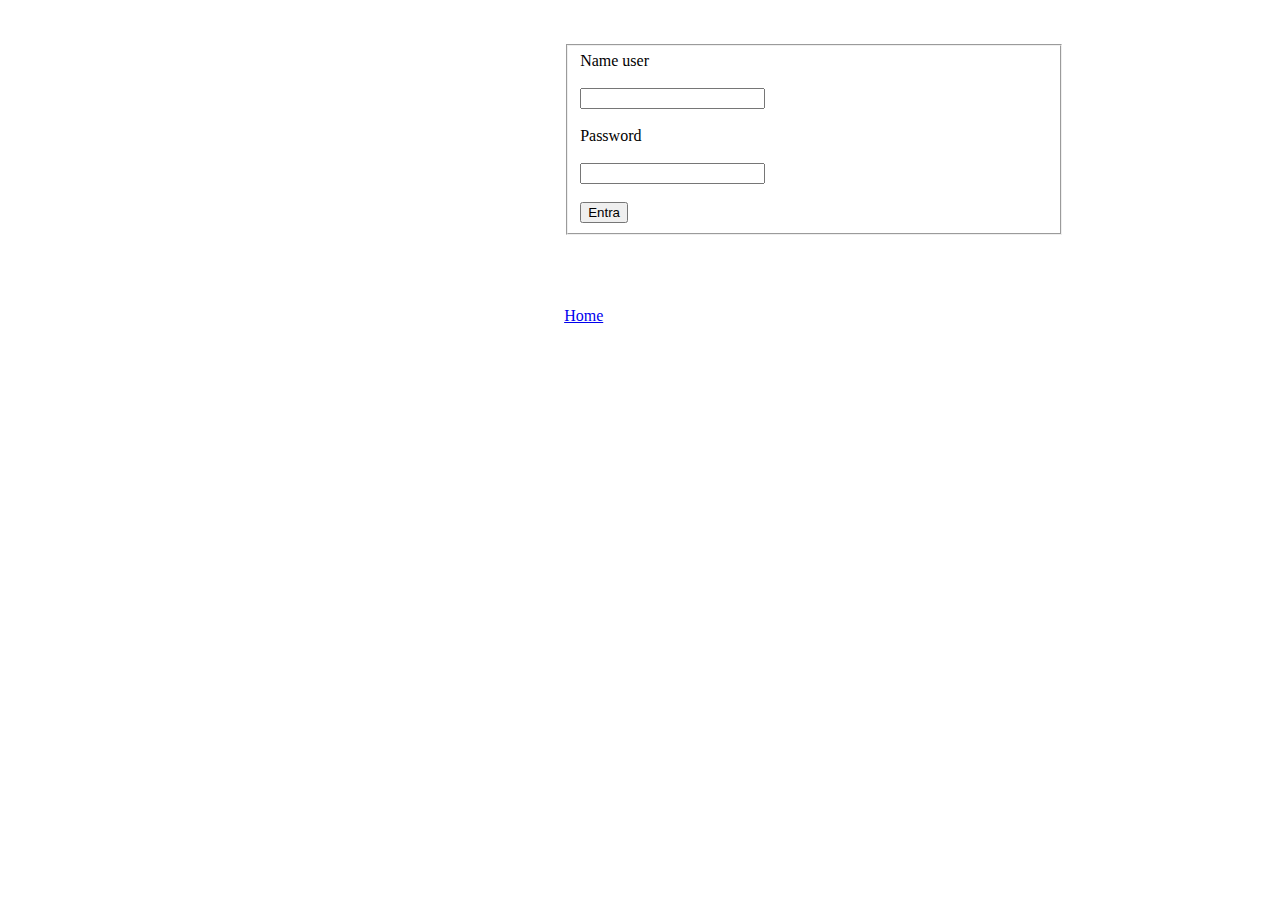
<file: register/login.html>
<!DOCTYPE html>
<html>
	<head>
			<link rel="stylesheet" href="../css/register.css">
			<link rel="stylesheet" href="https://cdn.jsdelivr.net/npm/bootstrap@5.2.3/dist/css/bootstrap.min.css" integrity="sha384-rbsA2VBKQhggwzxH7pPCaAqO46MgnOM80zW1RWuH61DGLwZJEdK2Kadq2F9CUG65" crossorigin="anonymous"><head>
	<body>
    <body>
			<br><br>
        <div class="login">
            <form action="login.php" method="post">
                <fieldset>
                    <label for="username">Name user</label><br><br>
                    <input type="text" name="username" required><br><br>
                    <label for="passwd">Password</label><br><br>
                    <input type="password" name="passwd" required><br><br>
                    <input type="submit" value="Entra">
                </fieldset>
            </form><br><br><br><br>
						<a href="../index.html">Home</a>
        </div>
    </body>
</html>
</file>
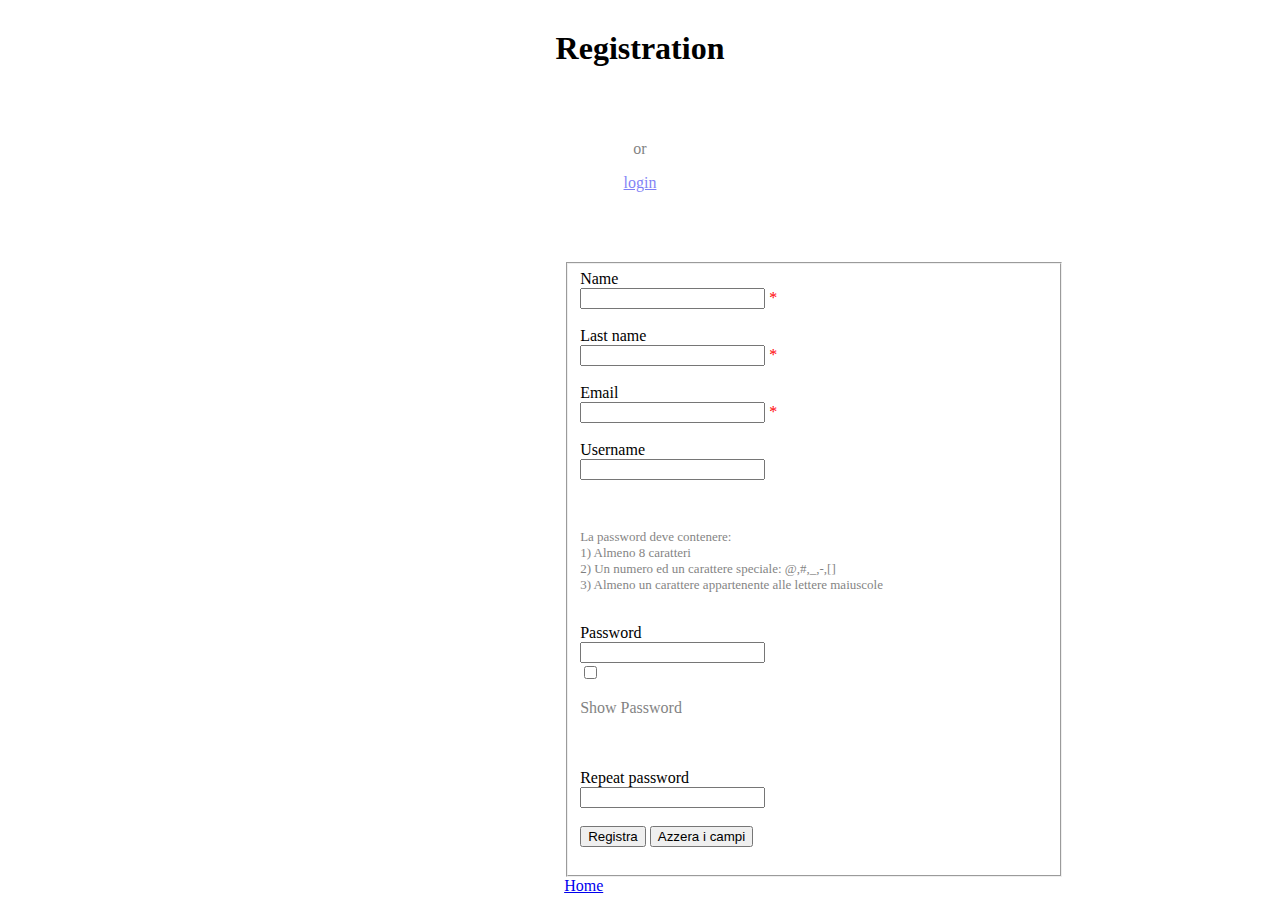
<file: register/register.html>
<!DOCTYPE html>
<html>
    <head>
			<script src="regis.js"></script>
        <link rel="stylesheet" href="../css/register.css">
        <link rel="stylesheet" href="https://cdn.jsdelivr.net/npm/bootstrap@5.2.3/dist/css/bootstrap.min.css" integrity="sha384-rbsA2VBKQhggwzxH7pPCaAqO46MgnOM80zW1RWuH61DGLwZJEdK2Kadq2F9CUG65" crossorigin="anonymous"><head>
    <body>
        <header>
            <h1>Registration</h1><br><br>
						<p>or</p>
						<a href="login.html"><p>login</p></a>
        </header>
        <br><br><br>
        <div class="register">
            <form action="register.php" method="post" name="regis">
                <fieldset>
                    <label for="nome">Name</label><br>
                    <input type="text" name="nome" required><span style="color: red;"> *</span><br><br>
                    <label for="cognome">Last name</label><br>
                    <input type="text" name="cognome" required><span style="color: red;"> *</span><br><br>
                    <label for="email">Email</label><br>
                    <input type="email" name="email" required><span style="color: red;"> *</span><br><br>
                    
                    <label for="username">Username</label><br>
                    <input type="text" name="username" required><br><br>

                    <br>
                    <p style="font-size: small;">
                    La password deve contenere: <br>
                    1) Almeno 8 caratteri<br>
                    2) Un numero ed un carattere speciale: @,#,_,-,[]<br>
										3) Almeno un carattere appartenente alle lettere maiuscole
                    </p>
                    <br>
                    <label for="password">Password</label><br>
                    <input type="password" name="passwd" id="pwd"  required><br>
										<input type="checkbox" onclick="showPass()"><p>Show Password</p><br><br>

                    <label for="ripeti_password">Repeat password</label><br>
                    <input type="password" name="rip_password" required id="pwd2"><br><br>
                    <p style="color: red;" id="msg">Le password non corrispondono</p>

                    <input type="submit" value="Registra" id="invia">
                    <input type="reset" value="Azzera i campi">
                    <br><br>
            </fieldset>
            </form>
						<a href="../index.html">Home</a>
        </div>
				
    </body>
</html>
</file>
<file: css/register.css>
@import url(https://fonts.googleapis.com/css?family=Poppins:regular,500,600&display=swap);

@font-face {
	font-family: CalSans;
	font-display: swap;
	src: url("../fonts/CalSans-SemiBold.woff2") format("woff2"), url("../fonts/CalSans-SemiBold.woff") format("woff");
	font-weight: 400;
	font-style: normal;
}

p {
	opacity: 0.5;
}

header {
	margin-top: 30px;
	text-align: center;
}

div {
	width: 500px;
	margin-left: 34%;
	padding-left: 10%;
}

#msg {
	display: none;
}
</file>
